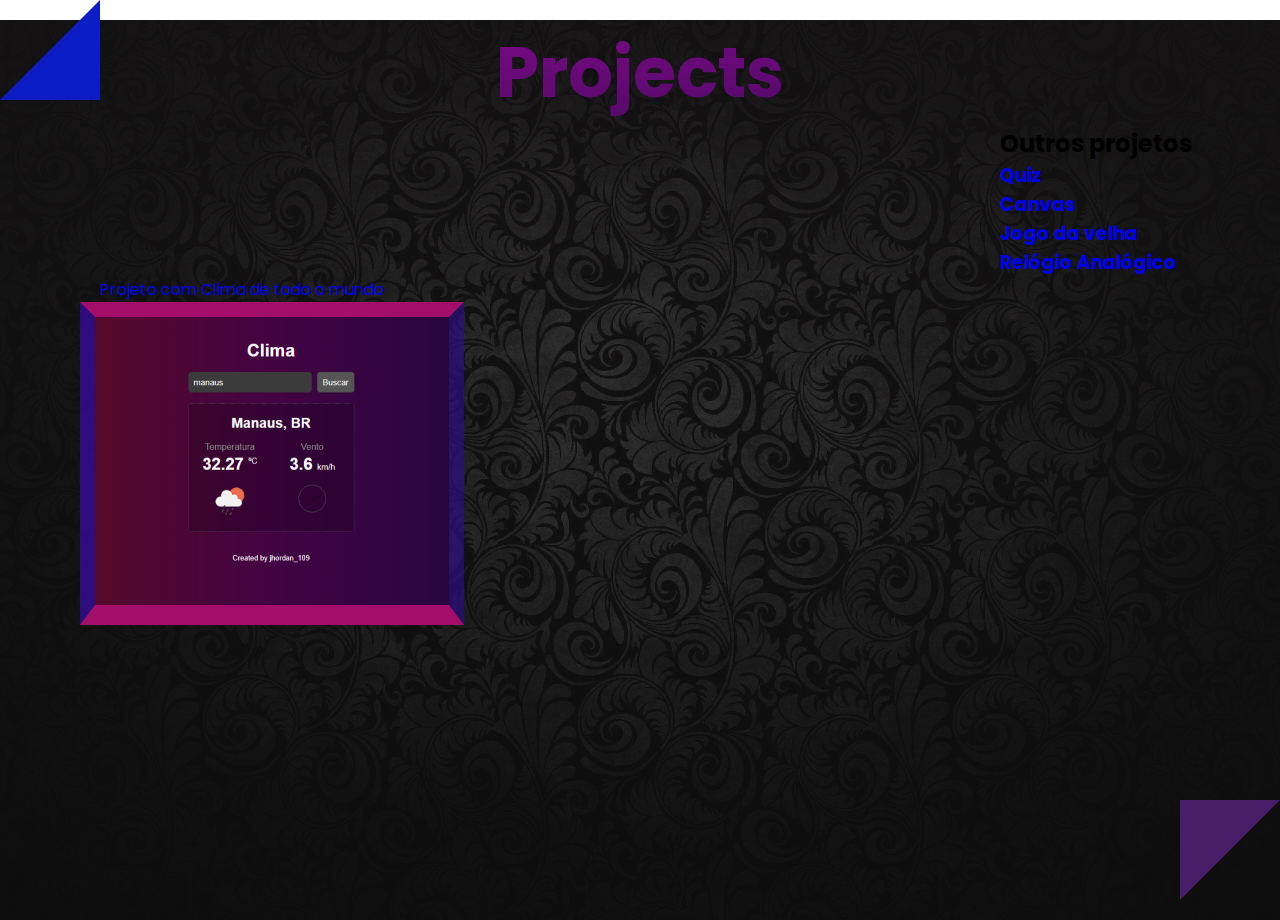
<file: index3.html>
<!DOCTYPE html>
<html lang="en">
<head>
    <meta charset="UTF-8">
    <meta http-equiv="X-UA-Compatible" content="IE=edge">
    <meta name="viewport" content="width=device-width, initial-scale=1.0">
    <link rel="stylesheet" href="style.css">
    <link rel="stylesheet" href="style2.css">
    <link rel="stylesheet" href="https://cdnjs.cloudflare.com/ajax/libs/font-awesome/6.1.0/css/all.min.css" integrity="sha512-10/jx2EXwxxWqCLX/hHth/vu2KY3jCF70dCQB8TSgNjbCVAC/8vai53GfMDrO2Emgwccf2pJqxct9ehpzG+MTw==" crossorigin="anonymous" referrerpolicy="no-referrer" />
    <title>layout2</title>
</head>
<body>

    <div class="background">
        <div class="corner-lines"></div>

   <h1>Projects</h1>
   <h2>Outros projetos</h2>
   
   <a href="https://jhwrdan109.github.io/ProjectQuiz/ProjectQuiz/index.html"><h3>Quiz</h3></a>
   <a href="https://jhwrdan109.github.io/ProjectCanvas/ProjectCanvas/index.html"><h3>Canvas</h3></a>
   <a href="https://jhwrdan109.github.io/ProjectTicTacToe/ProjectTicTacToe/index.html"><h3>Jogo da velha</h3></a>
   <a href="youtube.com"><h3>Relógio Analógico</h3></a>
<div class="imgproject">
    <a href="https://jhwrdan109.github.io/ProjectWeather/ProjectWeather/index.html"><p>Projeto com Clima de todo o mundo</p></a>

   <img src="./imgprojects/Weather.png">
</div>    
</div>
    </div>
</body>
</file>
<file: style.css>
@import url('https://fonts.googleapis.com/css2?family=Poppins:ital,wght@0,500;0,600;0,700;0,800;0,900;1,400;1,500;1,600;1,700;1,800;1,900&display=swap');

*{
    margin: 0;
    padding: 0;
    box-sizing: border-box;
    font-family: "Poppins" , sans-serif;
    text-decoration: none;
    list-style: none;
}

.text {
    font-size: 18px; /* Aumenta o tamanho do texto */
}

.text h3 {
    font-size: 50; /* Aumenta o tamanho do texto */
}

.text h1 {
    font-size: 40px; /* Correção: Adicionando a unidade de medida 'px' */
    margin-top: 200px;
    color: #fff;
    background: linear-gradient(to bottom right, #8A2BE2, #2c0c43);
    -webkit-background-clip: text;
    -webkit-text-fill-color: transparent;
}
.corner-lines {
    position: fixed;
    top: 0;
    left: 0;
    width: 0;
    height: 0;
    border-top: 100px solid transparent;
    border-right: 100px solid #0d1dc5; /* Deixa o canto superior direito */
}

.corner-lines::before {
    content: '';
    position: fixed;
    bottom: 0;
    right: 0;
    width: 0;
    height: 0;
    border-bottom: 100px solid transparent ;
    border-left: 100px solid #4a1e69; /* Deixa o canto inferior esquerdo */
}



.text p {
    font-size: 25; /* Aumenta o tamanho do texto */
}
body{
    overflow: hidden;
}



.background{
    background: linear-gradient(rgba(36, 33, 33, 0.5), rgba(29, 27, 27, 0.5)),url(./img/teste2.jpg);
    background-size: cover;
    background-position: center;
    width: 100%;
    height: 100vh;
   
}

header{
    display: flex;
    justify-content: space-around;
    max-width: 100%;
    align-items: center;
    text-align: center;
    padding-top: 1rem;
   
    
}

.cabeçalho-link{
    display: flex;
    gap: 3rem;
    font-weight: 300;
    cursor: pointer;  
}

.cabeçalho-link a{
    color: #fff;
    font-size: 12px;
}

.cabeçalho-link a:hover{
    color:  #640c61;
    transition: 0.3s all;
}

.logo i{
    margin: 10px;
    height: 40px;
    width: 40px;
    background: transparent;
    border: 1px solid #640c61;
    color: #640c61;
    border-radius: 50%;
    display: inline-flex;
    align-items: center;
    justify-content: center;
    font-size: 20px;
    cursor: pointer;
}


button{
    color: #870e4a;
    background: transparent;
    border:solid 1px #640c61;
    padding: 5px;
    border-radius: 15px;
    font-size: 12px;
    cursor: pointer;
    width: 150px;
}

button:hover{
    background-color: #640c61;
    color: #fff;
    transition: 0.5s;
}

.container-text{
    padding: 150px 0 0 130px;
}

.text h3{
    color: #fff;
    font-size: 15px;
}

.text h1{
    color: #fff;
    margin-top: 10px;
}

.text span{
    color: #20051f; 
}

.text p{
    color: #fff;
    font-weight: 500;
    margin-top: 10px;
    font-size: 10px;
}

.redes-social{
    margin-top: 10px;
}

.redes-social a{
    color: #640c61;
    padding: 10px;
    margin-top: 5px;
}

.btn{
    margin-top: 15px;
}


@media screen and (max-width:600px){
    .cabeçalho-link {
        display: none;
    }
    
}
</file>
<file: style2.css>
.background{
    background: linear-gradient(rgba(36, 33, 33, 0.5), rgba(29, 27, 27, 0.5)),url(./img/teste2.jpg);
    background-size: cover;
    background-position: center;
    width: 100%;
    height: 100vh;
    
}
h1{
    text-align: center;
    font-size: 70px;
    margin-top: 20px;
    background: linear-gradient(to bottom right, #8a0a91, #42095c);
    -webkit-background-clip: text;
    -webkit-text-fill-color: transparent;
}
.corner-lines {
    position: fixed;
    top: 0;
    left: 0;
    width: 0;
    height: 0;
    border-top: 100px solid transparent;
    border-right: 100px solid #0d1dc5; /* Deixa o canto superior direito */
}

.corner-lines::before {
    content: '';
    position: fixed;
    bottom: 0;
    right: 0;
    width: 0;
    height: 0;
    border-bottom: 100px solid transparent ;
    border-left: 100px solid #4a1e69; /* Deixa o canto inferior esquerdo */
}
.background img{
    border-left: solid #3b0cb2ac 15px;
    border-top: solid #a30e6a 15px;
    border-bottom: solid #a30e6a 20px;
    border-right: solid #2f0d84ac 15px;
    margin-left: 80px;
    margin-bottom: 20px;
    max-width: 30%;
    max-height: 50%;
}
p{
    margin-left: 100px;
}
h2{
    margin-left: 1000px;

}
h3{
    margin-left: 1000px;
}
</file>
